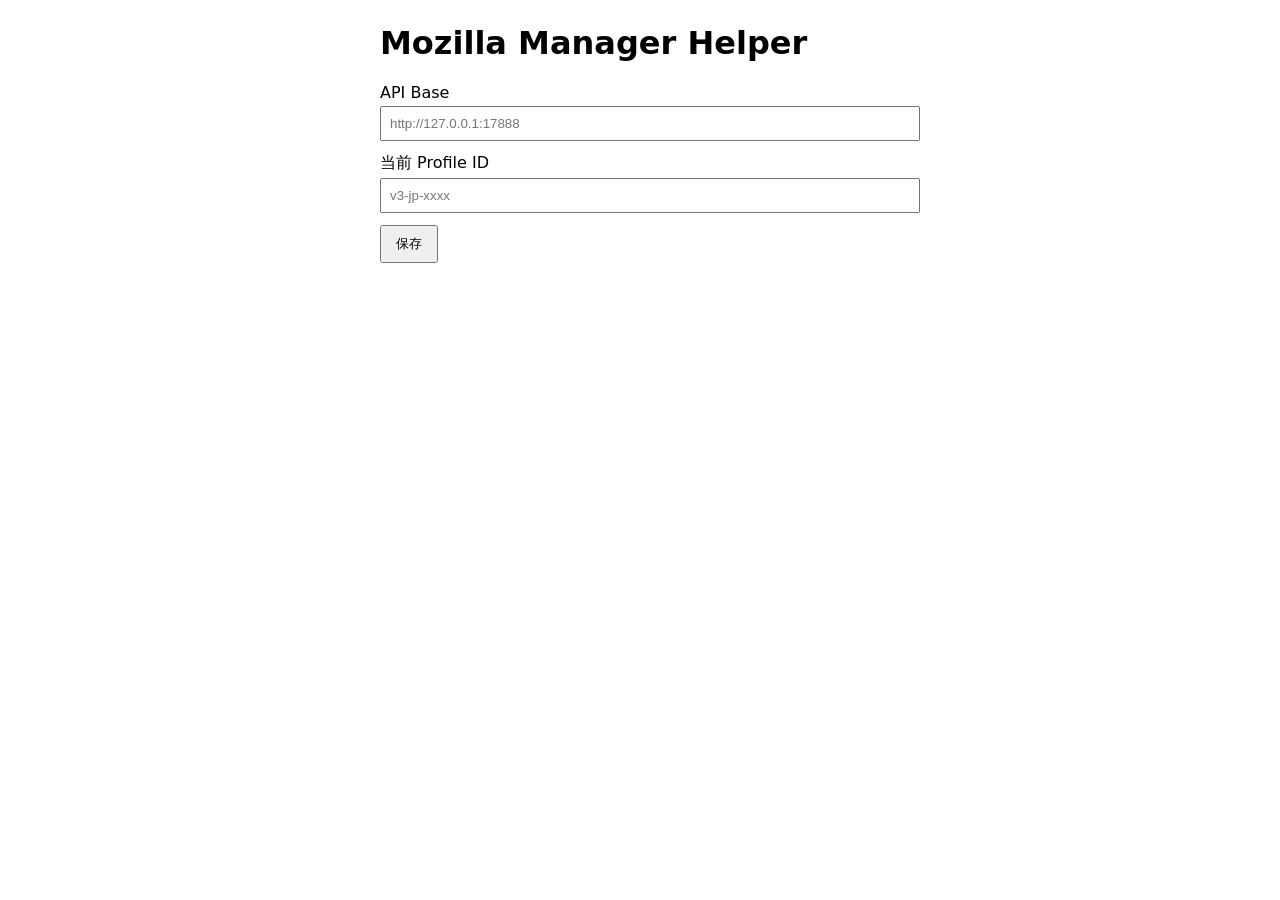
<file: runtime/extensions/mozilla-helper/options.html>
<!doctype html>
<meta charset=utf-8>
<title>Mozilla Helper 选项</title>
<style>body{font-family:system-ui;max-width:520px;margin:24px auto;padding:0 12px}label{display:block;margin:12px 0 4px}input{width:100%;padding:8px}button{margin-top:12px;padding:8px 14px}</style>
<h1>Mozilla Manager Helper</h1>
<label>API Base</label>
<input id="apiBase" placeholder="http://127.0.0.1:17888" />
<label>当前 Profile ID</label>
<input id="profileId" placeholder="v3-jp-xxxx" />
<button id="save">保存</button>
<pre id="msg"></pre>
<script src="options.js"></script>
</file>
